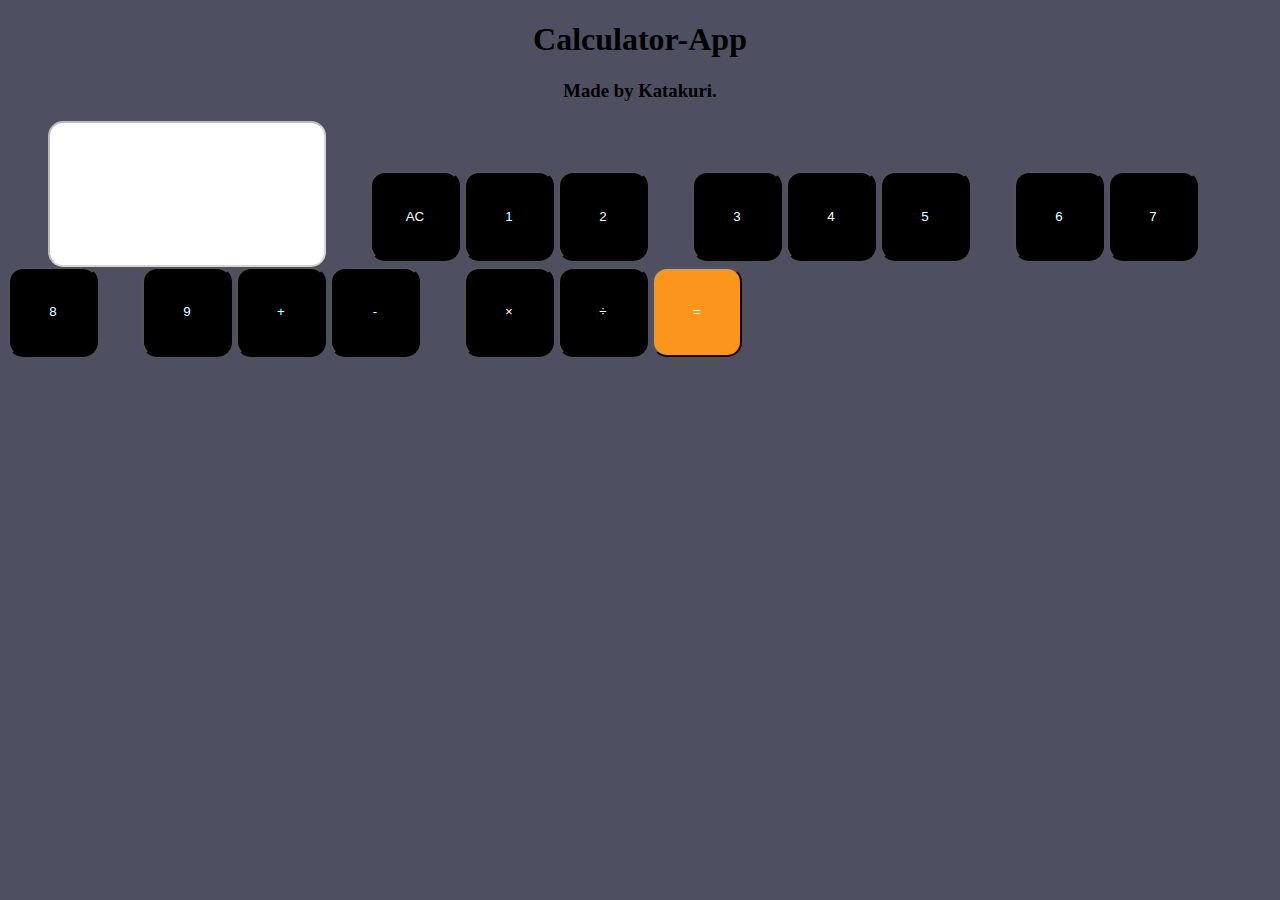
<file: index.html>
<!DOCTYPE html>
<html lang="en">
<head>
  <meta charset="UTF-8">
  <meta http-equiv="X-UA-Compatible" content="IE=Edge">
  <meta name="viewport" content="width=device-width, initial-scale=1">

  <title>Calculator</title>
  
  <!-- HTML -->
  

  <!-- Custom Styles -->
  <link rel="stylesheet" href="static/style.css">
</head>

<body>
 <div class="text">
  <h1>Calculator-App</h1>
  <h3>Made by Katakuri.</h3>
 </div>
  <div class="calculator">
    <input type="text" id="display" disabled>
    <button class="cen" onclick="clearCal()">AC</button>
    <button onclick="press('1')">1</button>
    <button onclick="press('2')">2</button>
    <button class="cen" onclick="press('3')">3</button>
    <button onclick="press('4')">4</button>
    <button onclick="press('5')">5</button>
    <button class="cen" onclick="press('6')">6</button>
    <button onclick="press('7')">7</button>
    <button onclick="press('8')">8</button>
    <button class="cen" onclick="press('9')">9</button>
    <button onclick="press('+')">+</button>
     <button onclick="press('-')">-</button>
    <button class="cen" onclick="press('*')">×</button>
    <button onclick="press('/')">÷</button>
    <button id="equalSign" onclick="result()">=</button>
  </div>
  <!-- Project -->
  <script src="main.js"></script>
</body>
</html>
</file>
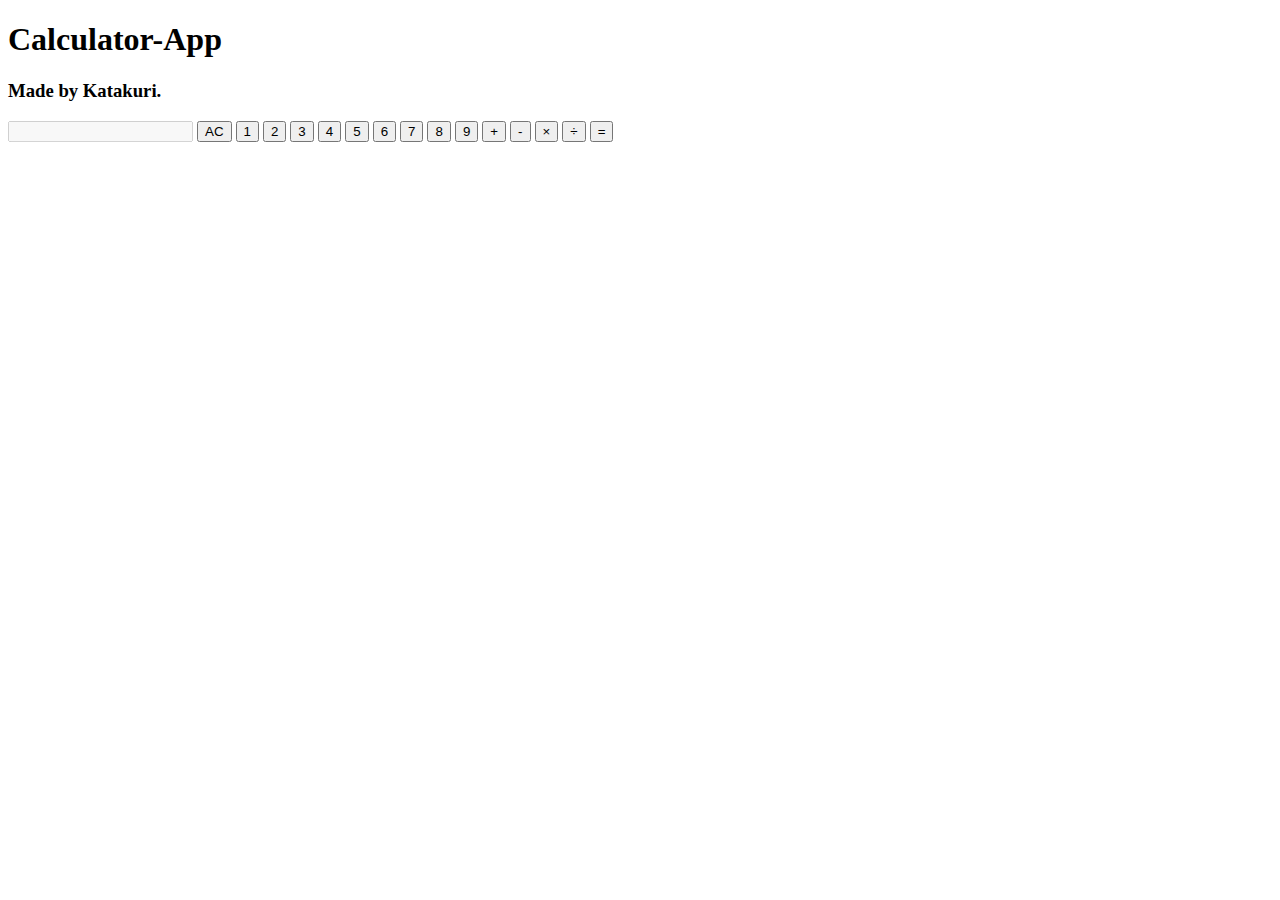
<file: assets/index.html>
<!DOCTYPE html>
<html lang="en">
<head>
  <meta charset="UTF-8">
  <meta http-equiv="X-UA-Compatible" content="IE=Edge">
  <meta name="viewport" content="width=device-width, initial-scale=1">

  <title>Calculator</title>
  
  <!-- HTML -->
  

  <!-- Custom Styles -->
  <link rel="stylesheet" href="style.css">
</head>

<body>
 <div class="text">
  <h1>Calculator-App</h1>
  <h3>Made by Katakuri.</h3>
 </div>
  <div class="calculator">
    <input type="text" id="display" disabled>
    <button class="cen" onclick="clearCal()">AC</button>
    <button onclick="press('1')">1</button>
    <button onclick="press('2')">2</button>
    <button class="cen" onclick="press('3')">3</button>
    <button onclick="press('4')">4</button>
    <button onclick="press('5')">5</button>
    <button class="cen" onclick="press('6')">6</button>
    <button onclick="press('7')">7</button>
    <button onclick="press('8')">8</button>
    <button class="cen" onclick="press('9')">9</button>
    <button onclick="press('+')">+</button>
     <button onclick="press('-')">-</button>
    <button class="cen" onclick="press('*')">×</button>
    <button onclick="press('/')">÷</button>
    <button id="equalSign" onclick="result()">=</button>
  </div>
  <!-- Project -->
  <script src="main.js"></script>
</body>
</html>
</file>
<file: static/style.css>
body {
    background: rgba(78, 79, 97, 1);
}
.text {
    text-align: center;
    margin-top: 0;
}
button {
    height: 90px;
    width: 90px;
    border-radius: 15px;
    background-color: black;
    color: white;
}
#display {
    height: 140px;
    width: 270px;
    border-radius: 15px;
    font-size: 80px;
    color: black;
    margin-left: 40px;
    background-color: white;
}
.cen {
    margin-left: 40px;
}
#equalSign {
    background-color: #FC951B;
}
</file>
<file: assets/style.css>

</file>
